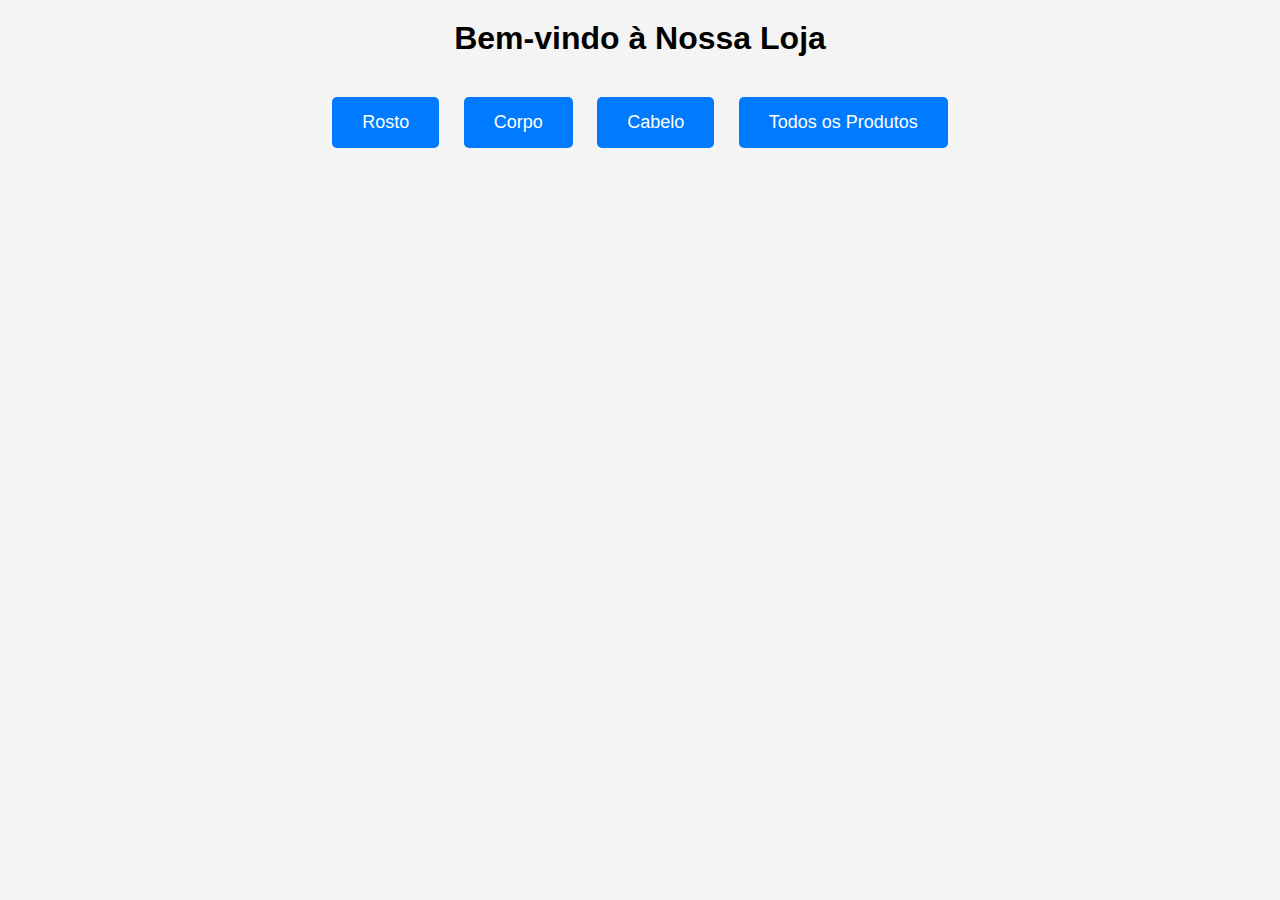
<file: Index.html>
<!DOCTYPE html>
<html lang="pt-br">
<head>
    <meta charset="UTF-8">
    <meta name="viewport" content="width=device-width, initial-scale=1.0">
    <title>Página Inicial</title>
    <style>
        body {
            font-family: Arial, sans-serif;
            margin: 0;
            padding: 0;
            background-color: #f4f4f4;
            text-align: center;
        }
        .container {
            width: 90%;
            margin: auto;
        }
        h1 {
            margin-top: 20px;
        }
        .category-buttons {
            margin-top: 30px;
        }
        .category-button {
            display: inline-block;
            padding: 15px 30px;
            margin: 10px;
            background-color: #007BFF;
            color: white;
            text-decoration: none;
            border-radius: 5px;
            font-size: 18px;
        }
        .category-button:hover {
            background-color: #0056b3;
        }
    </style>
</head>
<body>
    <div class="container">
        <h1>Bem-vindo à Nossa Loja</h1>
        <div class="category-buttons">
            <a class="category-button" href="rosto.html">Rosto</a>
            <a class="category-button" href="corpo.html">Corpo</a>
            <a class="category-button" href="cabelo.html">Cabelo</a>
            <a class="category-button" href="todos.html">Todos os Produtos</a>
        </div>
    </div>
</body>
</html>
</file>
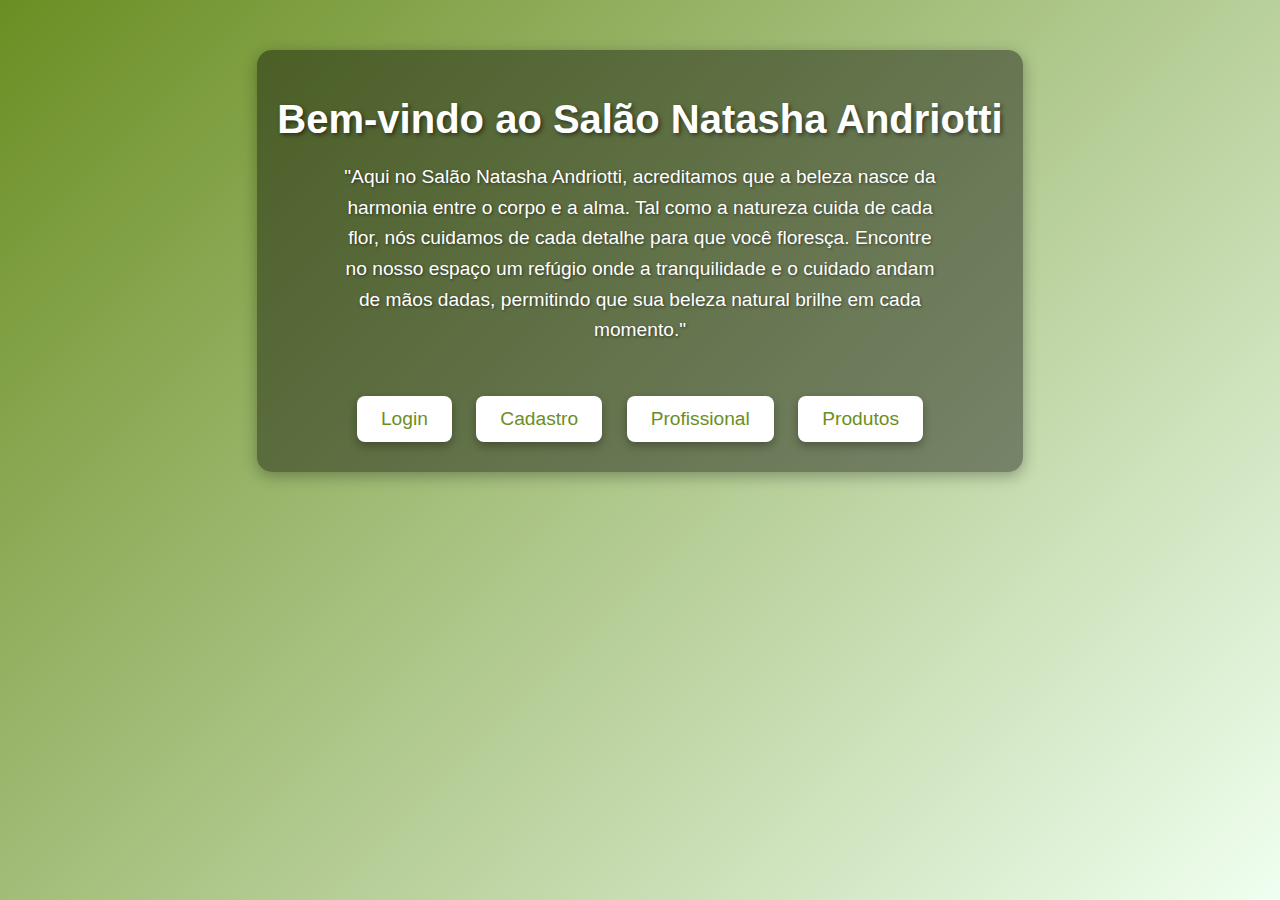
<file: Home.html>
<!DOCTYPE html>
<html lang="pt-br">
<head>
    <meta charset="UTF-8">
    <meta name="viewport" content="width=device-width, initial-scale=1.0">
    <title>Bem-vindo - Salão Natasha Andriotti</title>
    <style>
        body {
            margin: 0;
            padding: 0;
            height: 100vh;
            display: flex;
            justify-content: center;
            align-items: flex-start;
            font-family: 'Arial', sans-serif;
            background: linear-gradient(135deg, #6B8E23, #F0FFF0);
            color: #ffffff;
            text-align: center;
            background-repeat: no-repeat;
            background-attachment: fixed;
        }

        .container {
            background: rgba(0, 0, 0, 0.4); /* Fundo semi-transparente */
            padding: 20px;
            border-radius: 15px;
            box-shadow: 0 4px 15px rgba(0, 0, 0, 0.3);
            margin-top: 50px; /* Ajuste para subir a mensagem */
        }

        h1 {
            font-size: 2.5em;
            margin-bottom: 20px;
            text-shadow: 2px 2px 4px rgba(0, 0, 0, 0.5);
        }

        p {
            font-size: 1.2em;
            line-height: 1.6;
            max-width: 600px;
            margin: auto;
            text-shadow: 1px 1px 3px rgba(0, 0, 0, 0.5);
        }

        .button-container {
            margin-top: 40px;
        }

        .button-container a {
            display: inline-block;
            background-color: #ffffff;
            color: #6B8E23;
            padding: 12px 24px;
            text-decoration: none;
            font-size: 1.2em;
            border-radius: 8px;
            margin: 10px;
            box-shadow: 0 4px 10px rgba(0, 0, 0, 0.3);
            transition: background-color 0.3s, transform 0.3s;
        }

        .button-container a:hover {
            background-color: #F0FFF0;
            transform: translateY(-2px);
        }
    </style>
</head>
<body>

<div class="container">
    <h1>Bem-vindo ao Salão Natasha Andriotti</h1>
    <p>
        "Aqui no Salão Natasha Andriotti, acreditamos que a beleza nasce da harmonia entre o corpo e a alma. 
        Tal como a natureza cuida de cada flor, nós cuidamos de cada detalhe para que você floresça. 
        Encontre no nosso espaço um refúgio onde a tranquilidade e o cuidado andam de mãos dadas, 
        permitindo que sua beleza natural brilhe em cada momento."
    </p>

    <!-- Botões de navegação -->
    <div class="button-container">
        <a href="login.html">Login</a>
        <a href="cadastro.html">Cadastro</a>
        <a href="profissional.html">Profissional</a>
        <a href="produtos.html">Produtos</a> <!-- Novo botão para Produtos -->
    </div>
</div>

</body>
</html>
</file>
